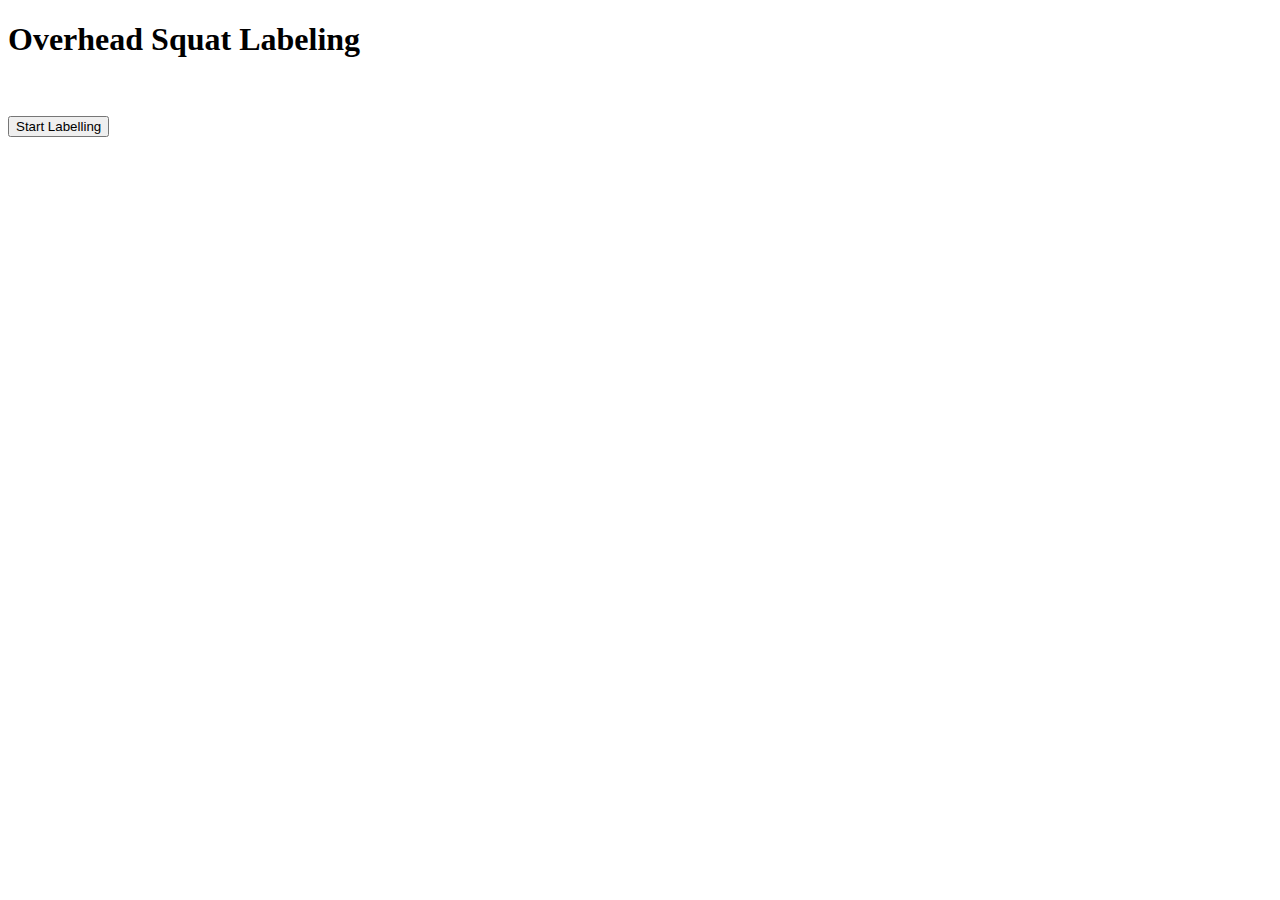
<file: DataLabelling/templates/home.html>
<!DOCTYPE html>
<html>
<head>
    <title>Overhead Squat Labeling Home</title>
</head>
<body>
    <h1>Overhead Squat Labeling</h1>
    <br>
    <br>
    <form action="/start/{{ start }}" method="post">
        <input type="submit" value="Start Labelling">
    </form>
</body>
</html>
</file>
